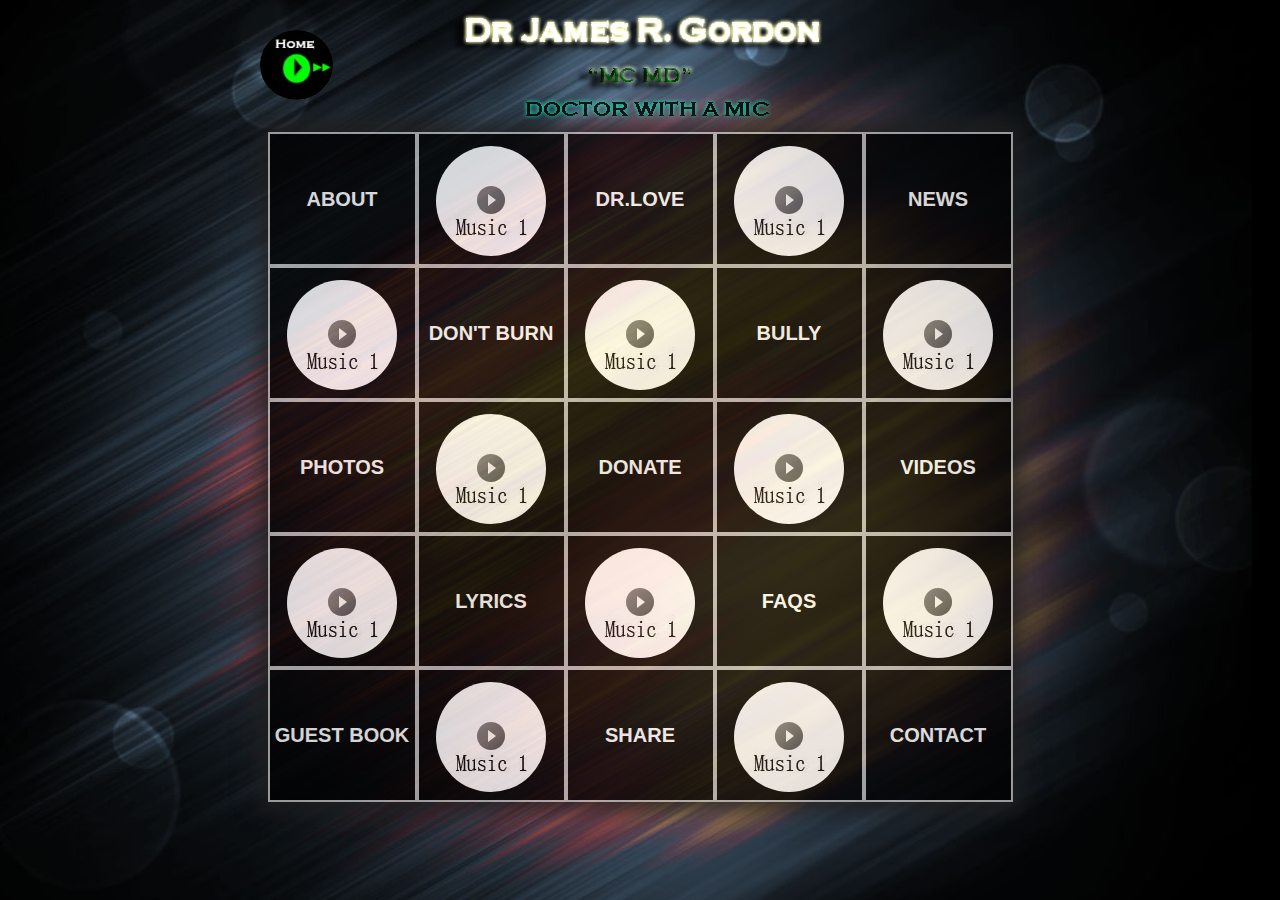
<file: index.html>
<!DOCTYPE html PUBLIC "-//W3C//DTD XHTML 1.0 Strict//EN"
    "http://www.w3.org/TR/xhtml1/DTD/xhtml1-strict.dtd">
<html xmlns="http://www.w3.org/1999/xhtml">
<head>
<title>Smart Homecare</title>
<meta http-equiv="Content-Type" content="text/html; charset=UTF-8" />
<link href="css/music.css" type="text/css" rel="stylesheet">
<link href="css/style.css" rel="stylesheet" type="text/css" />

<script src="js/jquery-1.9.1.min.js"></script>
</head>
<body class="home">
<div id="outer_wrapper">
	<div class="music-wrapper">
        <audio id="music-play">
          <source src="" type="audio/mpeg"/>
        Your browser does not support the audio element.
        </audio>
    </div>
	<div id="top">
    	<div class="home-link"><a href="index.html"><span class="home-img"></span></a></div>
		<div id="logo">
		
		</div>
	</div>
	<div id="wrapper">
	<ul>
		<li class="list"><a class="item-title" href="about.html">ABOUT</a></li>
		<li class="list">
            <div class="music-img" style="background-image: url('images/cd.jpg');"></div>
            <a hidefocus="true" class="play-btn" title="play" href="#" data-music="musics/song1.mp3"></a>
        </li>
		<li class="list"><a class="item-title" href="#">DR.LOVE</a></li>
		<li class="list">
            <div class="music-img" style="background-image: url('images/cd.jpg');"></div>
            <a hidefocus="true" class="play-btn" title="play" href="#" data-music="musics/song2.mp3"></a>
        </li>
		<li class="list last"><a class="item-title" href="news.html">NEWS</a></li>
		<li class="list">
            <div class="music-img" style="background-image: url('images/cd.jpg');"></div>
            <a hidefocus="true" class="play-btn" title="play" href="#" data-music="musics/song1.mp3"></a>
        </li>
		<li class="list"><a class="item-title" href="#">DON'T BURN</a></li>
		<li class="list">
            <div class="music-img" style="background-image: url('images/cd.jpg');"></div>
            <a hidefocus="true" class="play-btn" title="play" href="#" data-music="musics/song2.mp3"></a>
        </li>
		<li class="list"><a class="item-title" href="#">BULLY</a></li>
		<li class="list last">
            <div class="music-img" style="background-image: url('images/cd.jpg');"></div>
            <a hidefocus="true" class="play-btn" title="play" href="#" data-music="musics/song3.mp3"></a>
        </li>
		<li class="list"><a class="item-title" href="photo.html">PHOTOS</a></li>
		<li class="list">
            <div class="music-img" style="background-image: url('images/cd.jpg');"></div>
            <a hidefocus="true" class="play-btn" title="play" href="#" data-music="musics/song1.mp3"></a>
        </li>
		<li class="list"><a class="item-title" href="#">DONATE</a></li>
		<li class="list">
            <div class="music-img" style="background-image: url('images/cd.jpg');"></div>
            <a hidefocus="true" class="play-btn" title="play" href="#" data-music="musics/song2.mp3"></a>
        </li>
		<li class="list last"><a class="item-title" href="#">VIDEOS</a></li>
		<li class="list">
            <div class="music-img" style="background-image: url('images/cd.jpg');"></div>
            <a hidefocus="true" class="play-btn" title="play" href="#" data-music="musics/song1.mp3"></a>
        </li>
		<li class="list"><a class="item-title" href="#">LYRICS</a></li>
		<li class="list">
            <div class="music-img" style="background-image: url('images/cd.jpg');"></div>
            <a hidefocus="true" class="play-btn" title="play" href="#" data-music="musics/song2.mp3"></a>
        </li>
		<li class="list"><a class="item-title" href="#">FAQS</a></li>
		<li class="list last">
            <div class="music-img" style="background-image: url('images/cd.jpg');"></div>
            <a hidefocus="true" class="play-btn" title="play" href="#" data-music="musics/song3.mp3"></a>
        </li>
		<li class="list"><a class="item-title" href="#">GUEST BOOK</a></li>
		<li class="list">
            <div class="music-img" style="background-image: url('images/cd.jpg');"></div>
            <a hidefocus="true" class="play-btn" title="play" href="#" data-music="musics/song1.mp3"></a>
        </li>
		<li class="list"><a class="item-title" href="#">SHARE</a></li>
        <li class="list">
            <div class="music-img" style="background-image: url('images/cd.jpg');"></div>
            <a hidefocus="true" class="play-btn" title="play" href="#" data-music="musics/song2.mp3"></a>
        </li>
		<li class="list last"><a class="item-title" href="contact.html">CONTACT</a></li>
		<div style="clear:both;"></div>
	</ul>
	</div>
</div>

<script type="text/javascript">
(function($){
	var isplay = false;
	var audio = document.getElementById("music-play");
	$(".play-btn").click(function(){
		var music_wrapper = $(this).parent();
		if(!music_wrapper.hasClass("play") && !music_wrapper.hasClass("pause")){
			$("#wrapper .list").removeClass("play").removeClass("pause");
			$("#wrapper .list").addClass("music-reset");
			music_wrapper.removeClass("music-reset");
			audio.setAttribute("src", $(this).attr("data-music"));
		}

		if(music_wrapper.hasClass("play")){
			music_wrapper.removeClass("play");
			music_wrapper.addClass("pause");
			audio.pause();	
		}
		else{
			music_wrapper.addClass("play");
			audio.play();		
		}
	});
})(jQuery);	
</script>
</body>
</html>
</file>
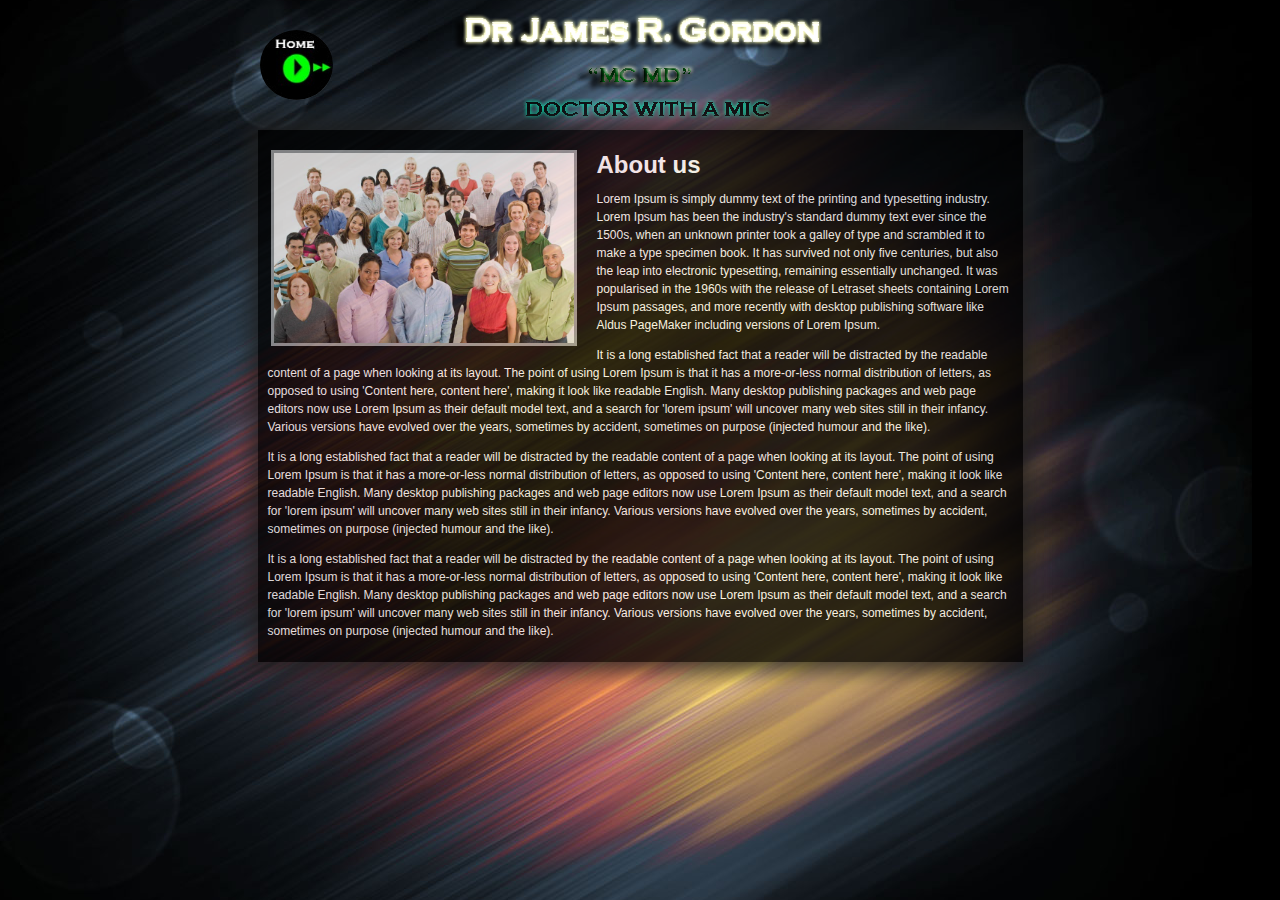
<file: about.html>
<!DOCTYPE html PUBLIC "-//W3C//DTD XHTML 1.0 Strict//EN"
    "http://www.w3.org/TR/xhtml1/DTD/xhtml1-strict.dtd">
<html xmlns="http://www.w3.org/1999/xhtml">
<head>
<title>Smart Homecare</title>
<meta http-equiv="Content-Type" content="text/html; charset=UTF-8" />
<link href="css/music.css" type="text/css" rel="stylesheet">
<link href="css/style.css" rel="stylesheet" type="text/css" />

</head>
<body class="home">
<div id="outer_wrapper">
	<div id="top">
    	<div class="home-link"><a href="index.html"><span class="home-img"></span></a></div>
		<div id="logo">
		
		</div>
	</div>
	<div id="wrapper" class="content">
		<img src="images/about.jpg" class="content-img" style="width:300px; height:190px;"/>
        <h1>About us</h1>
        <p>Lorem Ipsum is simply dummy text of the printing and typesetting industry. Lorem Ipsum has been the industry's standard dummy text ever since the 1500s, when an unknown printer took a galley of type and scrambled it to make a type specimen book. It has survived not only five centuries, but also the leap into electronic typesetting, remaining essentially unchanged. It was popularised in the 1960s with the release of Letraset sheets containing Lorem Ipsum passages, and more recently with desktop publishing software like Aldus PageMaker including versions of Lorem Ipsum.</p>
        <p>It is a long established fact that a reader will be distracted by the readable content of a page when looking at its layout. The point of using Lorem Ipsum is that it has a more-or-less normal distribution of letters, as opposed to using 'Content here, content here', making it look like readable English. Many desktop publishing packages and web page editors now use Lorem Ipsum as their default model text, and a search for 'lorem ipsum' will uncover many web sites still in their infancy. Various versions have evolved over the years, sometimes by accident, sometimes on purpose (injected humour and the like).</p>
        <p>It is a long established fact that a reader will be distracted by the readable content of a page when looking at its layout. The point of using Lorem Ipsum is that it has a more-or-less normal distribution of letters, as opposed to using 'Content here, content here', making it look like readable English. Many desktop publishing packages and web page editors now use Lorem Ipsum as their default model text, and a search for 'lorem ipsum' will uncover many web sites still in their infancy. Various versions have evolved over the years, sometimes by accident, sometimes on purpose (injected humour and the like).</p>
        <p>It is a long established fact that a reader will be distracted by the readable content of a page when looking at its layout. The point of using Lorem Ipsum is that it has a more-or-less normal distribution of letters, as opposed to using 'Content here, content here', making it look like readable English. Many desktop publishing packages and web page editors now use Lorem Ipsum as their default model text, and a search for 'lorem ipsum' will uncover many web sites still in their infancy. Various versions have evolved over the years, sometimes by accident, sometimes on purpose (injected humour and the like).</p>
	</div>
</div>

</body>
</html>
</file>
<file: css/music.css>
@-webkit-keyframes rotate{from{-webkit-transform:rotate(0deg);-moz-transform:rotate(0deg);-o-transform:rotate(0deg);-ms-transform:rotate(0deg);transform:rotate(0deg)}to{-webkit-transform:rotate(360deg);-moz-transform:rotate(360deg);-o-transform:rotate(360deg);-ms-transform:rotate(360deg);transform:rotate(360deg)}}@-moz-keyframes rotate{from{-moz-transform:rotate(0deg);-o-transform:rotate(0deg);-webkit-transform:rotate(0deg);-ms-transform:rotate(0deg);transform:rotate(0deg)}to{-moz-transform:rotate(360deg);-o-transform:rotate(360deg);-webkit-transform:rotate(360deg);-ms-transform:rotate(360deg);transform:rotate(360deg)}}@-ms-keyframes rotate{from{-ms-transform:rotate(0deg);-moz-transform:rotate(0deg);-o-transform:rotate(0deg);-webkit-transform:rotate(0deg);transform:rotate(0deg)}to{-ms-transform:rotate(360deg);-moz-transform:rotate(360deg);-o-transform:rotate(360deg);-webkit-transform:rotate(360deg);transform:rotate(360deg)}}
</file>
<file: css/style.css>
html, body {
	width:100%;
	height:100%;	
}
body {	
	font-family: Arial;
	margin:0;
	padding:0;
	color:#848484;
	font-size:12px;
	width:100%;
	line-height:18px;
	background:url(../images/bg2.jpg) center center no-repeat fixed #000;
	position:relative;
}
body.home{
	overflow:hidden;
}
.home-link{
	position:absolute;
	left: 260px;
	top: 30px;
}
.home-img{
	background-clip: padding-box;
    background: url("../images/home.jpg") no-repeat scroll -7px -6px rgba(0, 0, 0, 0);
    border-radius: 50%;
    display: inline-block;
    height: 70px;
    width: 73px;
}
ul{
	padding:0;
}
#outer_wrapper{
	width:960px;
	margin:0 auto;
}
#top{
	width:960px;
	height:120px;
}
.music-wrapper{
	width: 400px;
	margin:0 auto;
	display:none;
}
#logo{
	width:400px;
	height:150px;
	background:url('../images/logo.png');
	margin:0 auto;
}
#wrapper{
	width:745px;
	margin-left: auto;
    margin-right: auto;
	min-height:480px;
	background:#000;
	opacity: 0.8;
	-webkit-box-shadow: 0 0 20px 10px rgba(31, 31, 31, 1);
	-moz-box-shadow: 0 0 20px 10px rgba(31, 31, 31, 1);
	box-shadow: 0 0 20px 10px rgba(31, 31, 31, 1);
	color:#fff;
}
.list{
	float:left;
	list-style:none;
	border:2px #BBB solid;
	margin:0px;
	/*cursor:pointer;*/
	position:relative;
	vertical-align: middle;
	text-align:center;
	line-height:130px;
	width:145px;
	height:130px;
}
.list:hover{
	border:2px #0F0 solid;
	-webkit-box-shadow: 0px 0px 25px 1px rgba(70,255,8,1);
	-moz-box-shadow: 0px 0px 25px 1px rgba(70,255,8,1);
	box-shadow: 0px 0px 25px 1px rgba(70,255,8,1);
}
.list a {
	text-decoration: none;
	font-size: 20px;
	color:#FFF;
	font-weight:600;
}
.last{
	margin-right:0;
}
.content{
	padding:10px;
	margin-top:10px;	
}
.content-img{
	border:3px solid #999999;
	float: left;
    margin: 10px 20px 10px 3px;
}
/* music */
.music-img {
    background-clip: padding-box;
}
.music-img {
    animation: 10s linear 0s normal none infinite rotate;
	-webkit-animation: rotate 10s linear infinite;
    animation-play-state: paused;
	-webkit-animation-play-state: paused;
    background: url("../images/fmsprite_35b05295.png") no-repeat scroll -280px 0 rgba(0, 0, 0, 0);
    border-radius: 50%;
    display: inline-block;
    height: 110px;
    width: 110px;
	margin-top:12px;
}
.list .music-img {
	background-position: center center;
	animation-play-state: paused;
	-webkit-animation-play-state:paused;
}
.list.play .music-img{
	-webkit-animation-play-state: running;
	animation-play-state: running;
}
.music-reset .music-img{
	animation:none;
}
.play-btn {
    background: url("../images/fmsprite_35b05295.png") no-repeat scroll 0 0 rgba(0, 0, 0, 0);
    display: block;
    height: 36px;
    width: 34px;
	position:absolute;
	top:46px;
	left:55px;
}
.play-btn {
    background-position: -23px 0;
}
.play .play-btn {
    background-position: -64px 0;
}
/* music end */
</file>
